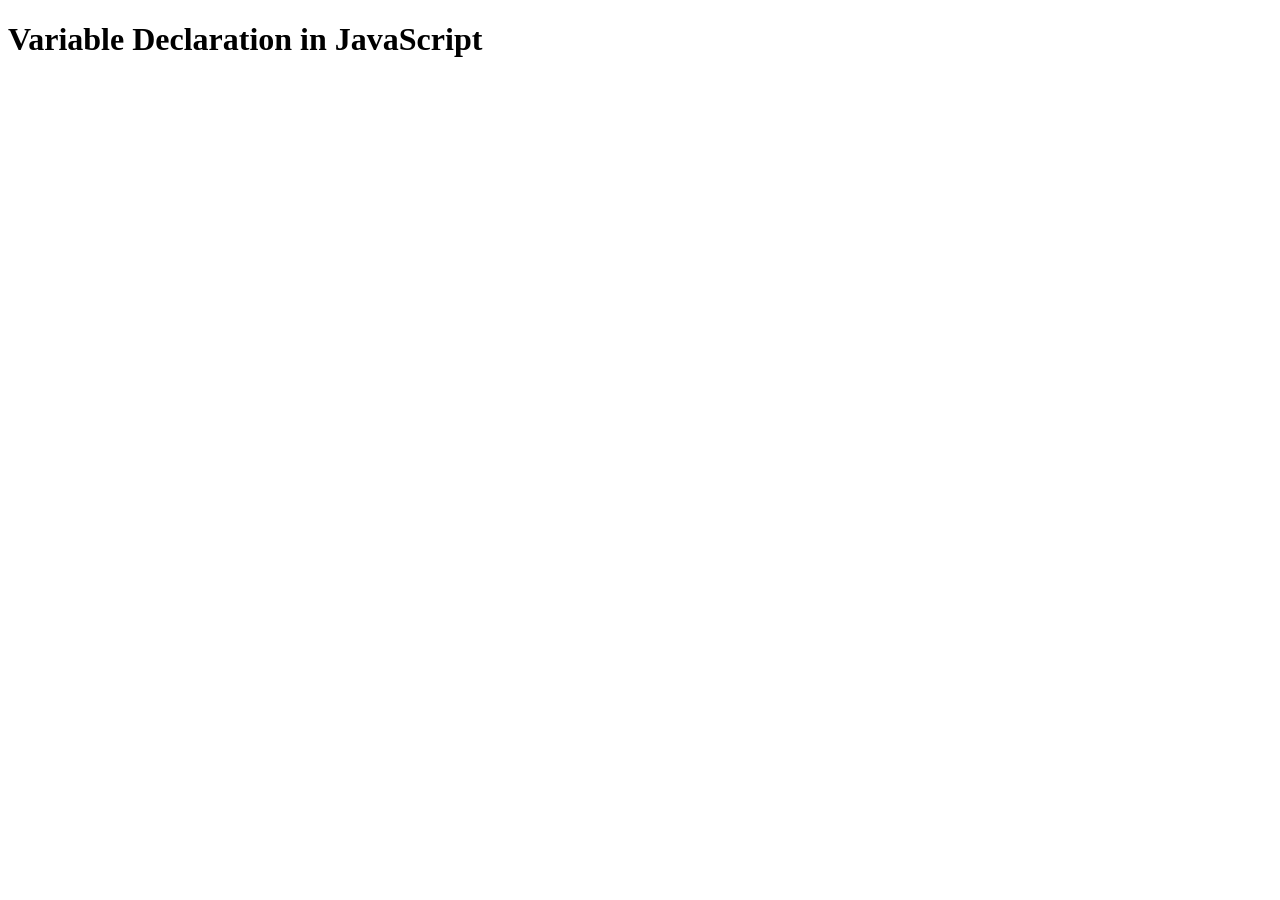
<file: day_1/index.html>
<!DOCTYPE html>
<html lang="en">
<head>
    <meta charset="UTF-8">
    <meta name="viewport" content="width=device-width, initial-scale=1.0">
    <title>Variable Declaration</title>
</head>
<body>
    <h1>Variable Declaration in JavaScript</h1>

    <script>
        var title = "Variable Declaration in JavaScript";
        var description = "This is an example of how to declare variables in JavaScript using the var keyword.";
        console.log("Title: " + title);
        console.log("Description: " + description);

        let name = "Nepal";
        let capital = "Kathmandu";
        let continent = "Asia";
        console.log("Country: " + name);
        console.log("Capital: " + capital);
        console.log("Continent: " + continent);

        if (name == "Nepal"){
            console.log("Name of the country:" + name);
            name = "India";
            console.log("Name of the country:" + name);
            // let name = "Bhutan";
            console.log("Name of the country:" + name);
            console.log("Title of the page:" + title);
            title = "Variable Declaration in JavaScript - Updated";
            console.log("Title of the page:" + title);
            var title = "Variable Declaration in JavaScript - Var Updated";
            console.log("Title of the page:" + title);
        }

        // undefined variable
        let x;
        console.log(x); // logs "undefined"

        // in case of const, you must assign a value at the time of declaration, and it cannot be reassigned later.
        const PI = 3.1428;
        console.log(PI);

        // referencing a variable before it is declared will result in a ReferenceError
        try{
            if (Math.random() > 0.5) {
                const y = 5;
            }
            console.log(y); // ReferenceError: y is not defined
        } catch (error) {        
            console.error(error);
        }

        try{
            if (Math.random() > 0.5) {
                var z = 10;
            }
            console.log(z); // logs 10, because var is function-scoped and hoisted
        } catch (error) {        
            console.error(error);
        }
        console.log("Just testing the referencing value");

        // THIS WILL CAUSE AN ERROR
        function f() {}
        const f = 5;

        // THIS WILL CAUSE AN ERROR TOO
        function f() {
        const g = 5;
        var g;
        }
    </script>
</body>
</html>
</file>
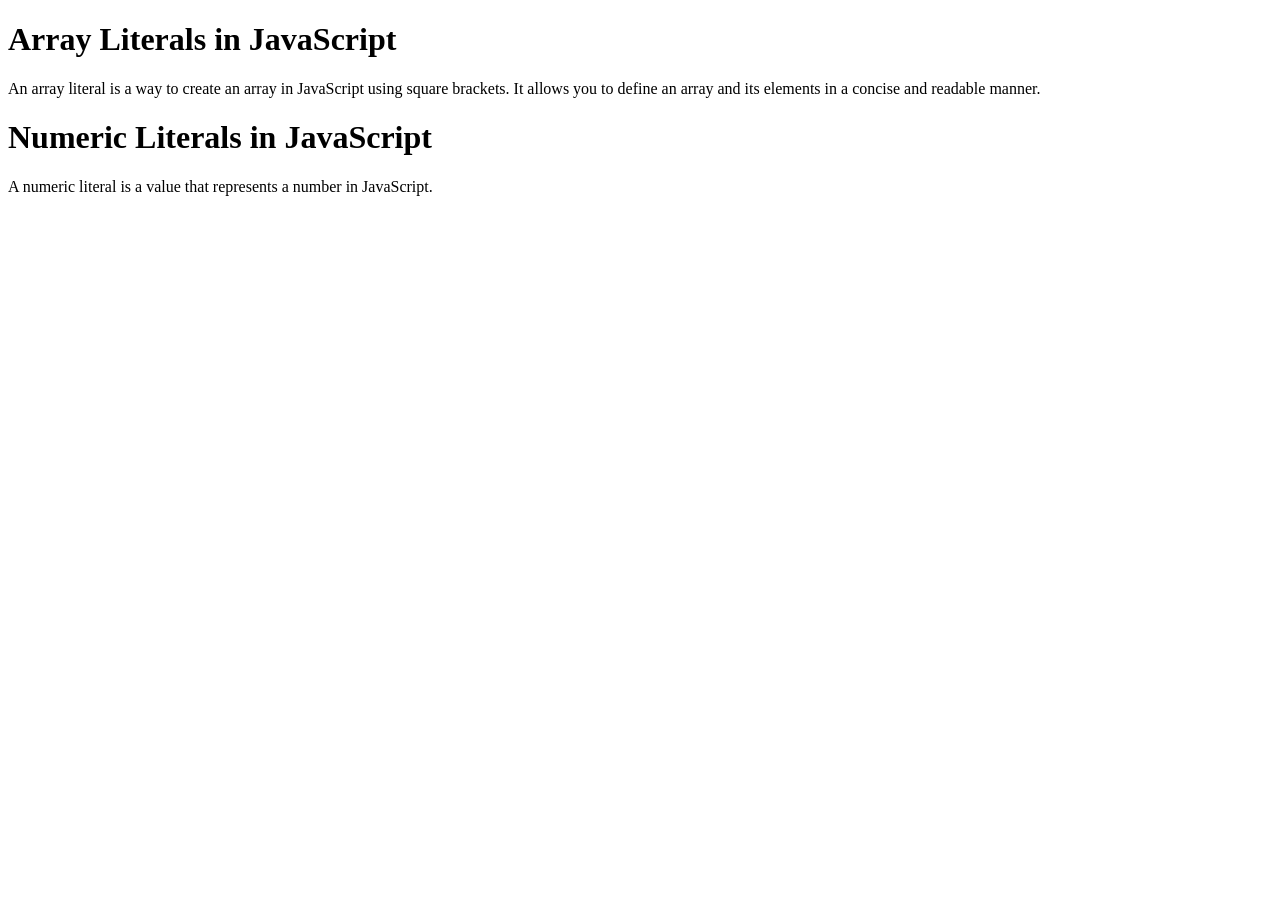
<file: day_2/index.html>
<!DOCTYPE html>
<html lang="en">
<head>
    <meta charset="UTF-8">
    <meta name="viewport" content="width=device-width, initial-scale=1.0">
    <title>Literals</title>
</head>
<body>
    <h1>Array Literals in JavaScript</h1>
    <p>An array literal is a way to create an array in JavaScript using square brackets. It allows you to define an array and its elements in a concise and readable manner.</p>

    <h1>Numeric Literals in JavaScript</h1>
    <p>A numeric literal is a value that represents a number in JavaScript.</p>
    <!-- Array Literals -->
    <script>
        // array with empty slots
        const myList = ["home", , "school"];
        console.log(myList); // Output: ["home", empty, "school"]
        console.log(myList[1]); // Output: undefined

        // to add an element to the empty slot
        myList[1] = "work";
        console.log(myList); // Output: ["home", "work", "school"]
        console.log(myList[1]);

        // to check the length of the array
        console.log(myList.length); // Output: 3

        // first slot is empty
        const myList2 = [, "home", , "school"];
        console.log(myList2); // Output: [empty, "home", empty, "school"]
        console.log(myList2.length); // Output: 4
        // assigning a value to the first slot
        myList2[0] = "work";
        console.log(myList2); // Output: ["work", "home", empty, "school"]
    </script>
    <!-- Numeric Literals -->
    <script>
        // decimal literal
        const decimalLiteral = 42;
        console.log(decimalLiteral); // Output: 42

        // hexadecimal literal
        const hexLiteral = 0x2A; // 0x indicates hexadecimal
        console.log(hexLiteral); // Output: 42

        // octal literal
        const octalLiteral = 0o52; // 0o indicates octal
        console.log(octalLiteral); // Output: 42

        // binary literal
        const binaryLiteral = 0b101010; // 0b indicates binary
        console.log(binaryLiteral); // Output: 42
    </script>
</body>
</html>
</file>
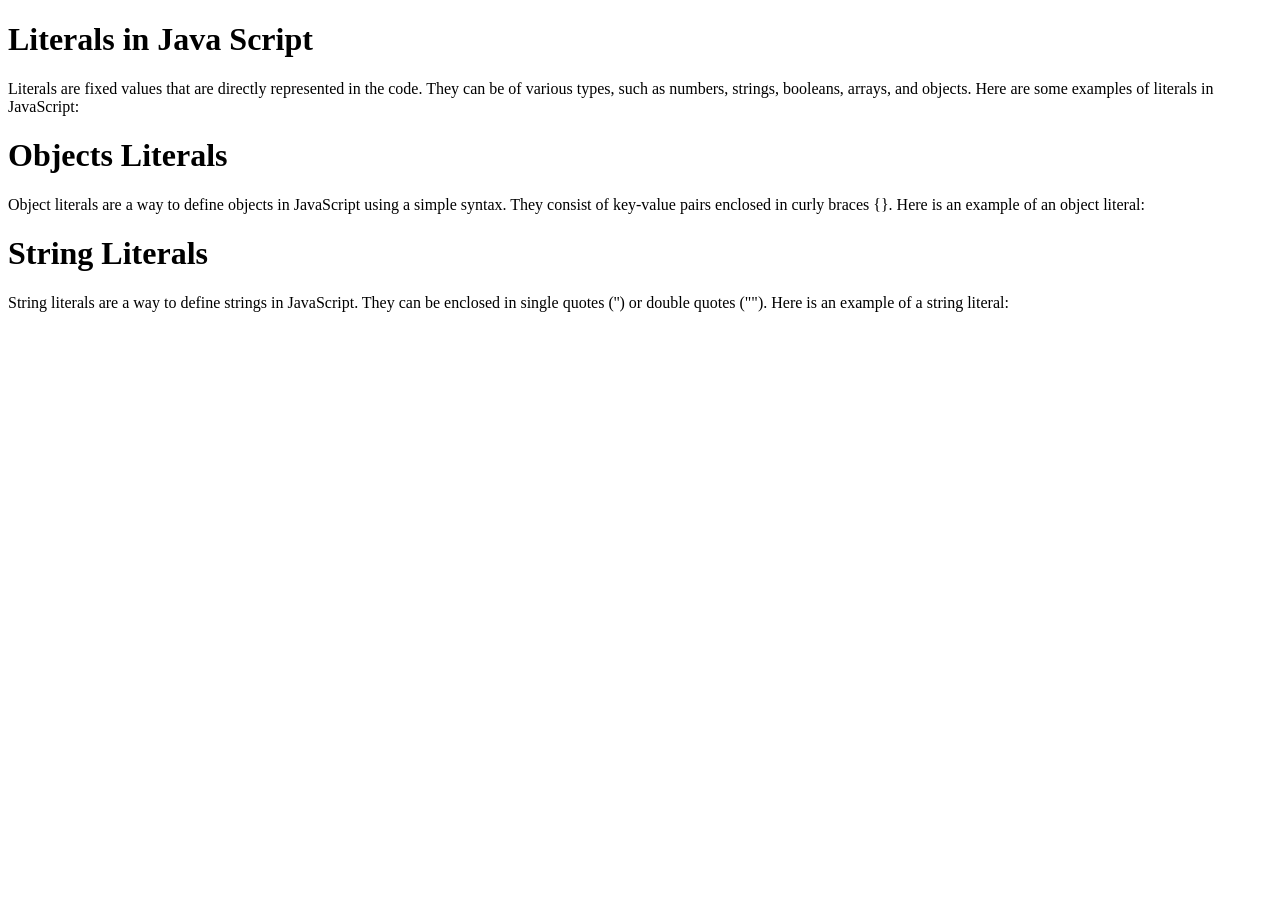
<file: day_3/index.html>
<!DOCTYPE html>
<html lang="en">
<head>
    <meta charset="UTF-8">
    <meta name="viewport" content="width=device-width, initial-scale=1.0">
    <title>Literals in Java Script</title>
</head>
<body>
    <h1> Literals in Java Script </h1>
    <p> Literals are fixed values that are directly represented in the code. They can be of various types, such as numbers, strings, booleans, arrays, and objects. Here are some examples of literals in JavaScript:</p>
    
    <h1> Objects Literals</h1>
    <p> Object literals are a way to define objects in JavaScript using a simple syntax. They consist of key-value pairs enclosed in curly braces {}. Here is an example of an object literal:</p>

    <h1>String Literals</h1>
    <p> String literals are a way to define strings in JavaScript. They can be enclosed in single quotes ('') or double quotes (""). Here is an example of a string literal:</p>

    <script>
        const person = {
            name: "Rajesh Hamal", role: "Actor", industry: "Nepali Film Industry"
        }
        console.log("Person Details: " + person.name + ", " + person.role + ", " + person.industry);

        const product = {
            productTitle: "Fantech Mouse - h100",
            price: 1536.50, 
            category: "Computer Accessories", 
            quantity: 12
        }
        console.log("Product Details: " + product.productTitle + ", " + product.price + ", " + product.category + ", " + product.quantity);

        const student = [
            {
                name: "Sita Magar",
                age: 22,
                grade: "A+",
                major: "Computer Science",
                activities: {
                sports: "Football",
                clubs: "Coding Club",
                volunteer: "Community Service",
                achievements: {
                    scholarship: "Full Scholarship",
                    awards: "Best Student Award"
                }
            }}, {name: "Harish Chaudhary", 
            age: 22, 
            grade: "B+", 
            major: "Managements",
            activities: {
                sports: "Football",
                clubs: "Coding Club",
                volunteer: "Community Service",
                achievements: {
                    scholarship: "Full Scholarship",
                    awards: "Best Student Award"
                }
            }}, {name: "Himal Shrestha", 
            age: 22, 
            grade: "A+", 
            major: "Computer Science",
            activities: {
                sports: "Football",
                clubs: "Coding Club",
                volunteer: "Community Service",
                achievements: {
                    scholarship: "Full Scholarship",
                    awards: "Best Student Award"
                }
            }}]
        console.log(student);
        console.log("Student Details: " + student[0].name + ", " + student[0].age + ", " + student[0].grade + ", " + student[0].major);

        console.log("Student Activities: " + student[0].activities.sports + ", " + student[0].activities.clubs + ", " + student[0].activities.volunteer);

        console.log("Student Achievements: " + student[0].activities.achievements.scholarship + ", " + student[0].activities.achievements.awards);

        const sales = "Toyota";

        function carTypes(name) {
        return name === "Honda" ? name : `Sorry, we don't sell ${name}.`;
        }

        const car = { myCar: "Saturn", getCar: carTypes("Honda"), special: sales };

        console.log(car.myCar); // Saturn
        console.log(car.getCar); // Honda
        console.log(car.special); // Toyota



    </script>

    <script>
        const name = "John";
        const age = 30;
        const city = "New York";

        // Using template literals to create a string
        const message = `My name is ${name}, I am ${age} years old, and I live in ${city}.`;

        console.log(message);
        console.log(name.length); // calling attributes
        console.log(name); // displaying the value of name
        console.log(name.toLowerCase()); // changing the case of name to lower case
        console.log(name.toUpperCase()); // changing the case of name to upper case
        console.log(name); // displaying the value of name again to show that it has not changed

        // string template literals
        // Basic literal string creation
        `In JavaScript '\n' is a line-feed.`;

        // Multiline strings
        `In JavaScript, template strings can run
        over multiple lines, but double and single
        quoted strings cannot.`;

        // String interpolation
        const college = "DAV College";
        const address = "Kathmandu, Nepal";
        console.log(`${college} is located in ${address}`);
        const time = "12:00 PM";
        console.log(`Hello ${name}, how are you ${time}?`);
    </script>
</body>
</html>
</file>
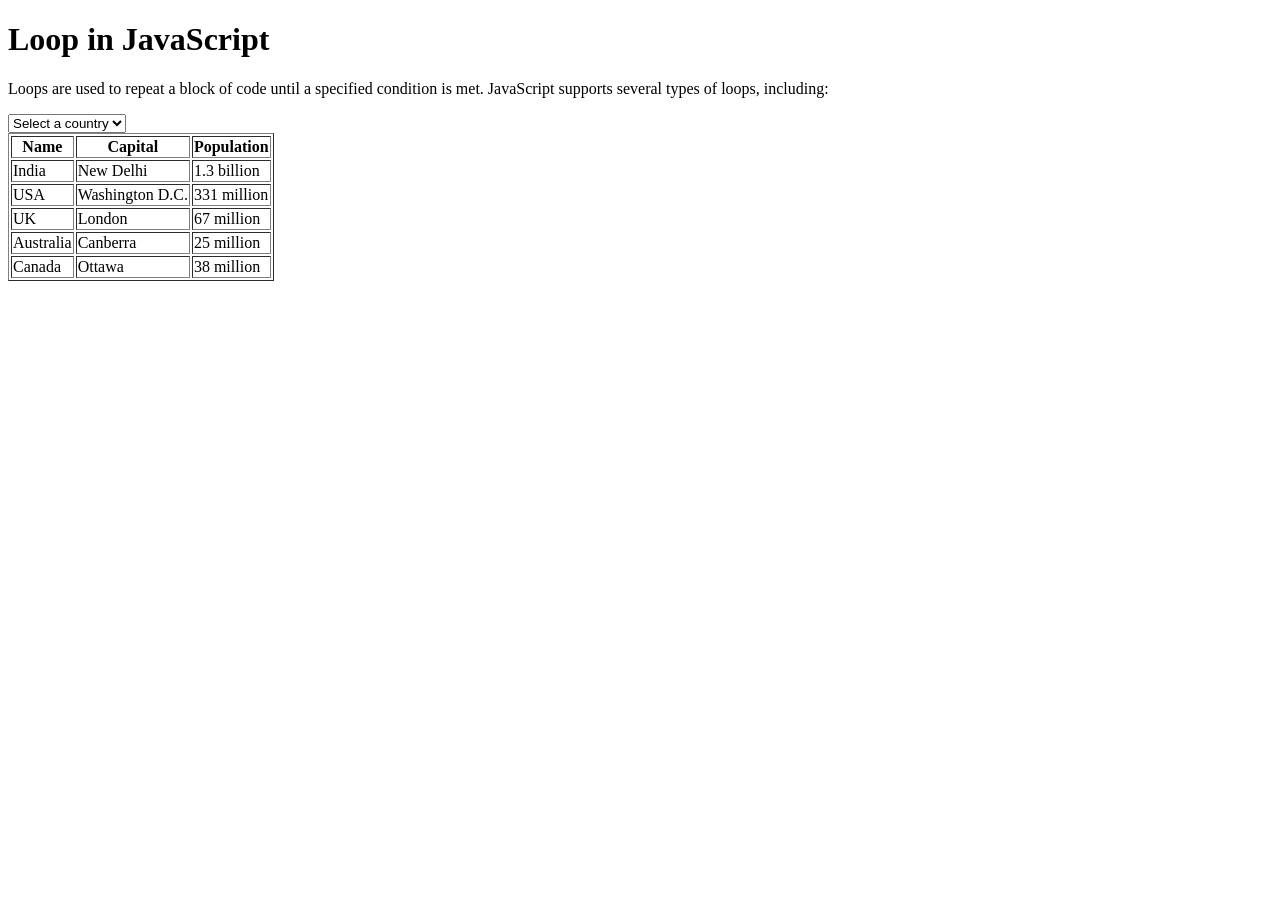
<file: day_4/index.html>
<!DOCTYPE html>
<html lang="en">
<head>
    <meta charset="UTF-8">
    <meta name="viewport" content="width=device-width, initial-scale=1.0">
    <title>Loop in JavaScript</title>
</head>
<body>
    <h1>Loop in JavaScript</h1>
    <p>Loops are used to repeat a block of code until a specified condition is met. JavaScript supports several types of loops, including:</p>

    <select id="country">
        <option value="Select a country">Select a country</option>
    </select>

    <!-- list of countries in table -->
    <table id="country_table" border="1">
        <thead id="country_table_head">
        </thead>
        <tbody id="country_table_body">
        </tbody>
    </table>
    <script>
        for (let step = 0; step < 5; step++) {
            // Runs 5 times, with values of step 0 through 4.
            console.log(`Walking east one step ${step}`);
        }

        // adding options to select element using for loop
        const countries = ['India', 'USA', 'UK', 'Australia', 'Canada'];
        const selectElement = document.getElementById('country');
        for (let i = 0; i < countries.length; i++) {
            const option = document.createElement('option');
            option.value = countries[i];
            option.textContent = countries[i];
            selectElement.appendChild(option);
        }

        // columns of table
        const columns = ['Name', 'Capital', 'Population'];
        const tableHead = document.getElementById('country_table_head');
        const headerRow = document.createElement('tr');
        for (let i = 0; i < columns.length; i++) {
            const th = document.createElement('th');
            th.textContent = columns[i];
            headerRow.appendChild(th);
        }
        tableHead.appendChild(headerRow);
        // rows of table
        const countryData = [
            { name: 'India', capital: 'New Delhi', population: '1.3 billion' },
            { name: 'USA', capital: 'Washington D.C.', population: '331 million' },
            { name: 'UK', capital: 'London', population: '67 million' },
            { name: 'Australia', capital: 'Canberra', population: '25 million' },
            { name: 'Canada', capital: 'Ottawa', population: '38 million' }
        ];
        const tableBody = document.getElementById('country_table_body');
        for (let i = 0; i < countryData.length; i++) {
            const row = document.createElement('tr');
            const nameCell = document.createElement('td');
            nameCell.textContent = countryData[i].name;
            row.appendChild(nameCell);
            const capitalCell = document.createElement('td');
            capitalCell.textContent = countryData[i].capital;
            row.appendChild(capitalCell);
            const populationCell = document.createElement('td');
            populationCell.textContent = countryData[i].population;
            row.appendChild(populationCell);
            tableBody.appendChild(row);
        }


        // do while loop example
        let i = 0;
        do {
            i += 1;
            console.log(i);
        } while (i < 5);

        // while loop example
        let n = 0;
        let x = 0;
        while (n < 3) {
            n++;
            x += n;
            console.log("value of x: " + x);
            console.log("value of n: " + n);
        }
        console.log("same value with different case");
        n = 0;
        x = 0;
        while (n < 3) {
            console.log("value of x: " + x);
            console.log("value of n: " + n);
            n++;
            x += n;
        }

        // for in loop example
        const person = { fname: "John", lname: "Doe", age: 25 };
        for (let key in person) {
            console.log(key + ": " + person[key]);
        }
        // using for in loop for object with nested object
        const student = {
            name: "Alice",
            age: 22,
            subjects: {
                math: 85,
                english: 90,
                science: 92
            }
        };
        for (let key in student) {
            if (typeof student[key] === 'object') {
                console.log(key + ":");
                for (let subKey in student[key]) {
                    console.log("  " + subKey + ": " + student[key][subKey]);
                }
            } else {
                console.log(key + ": " + student[key]);
            }
        }

        // for of loop example
        const arr = [3, 5, 7];
        arr.foo = "hello";

        for (const i in arr) {
            console.log(i);
        }
        // "0" "1" "2" "foo"

        for (const i of arr) {
            console.log(i);
        }
        // Logs: 3 5 7
    </script>
</body>
</html>
</file>
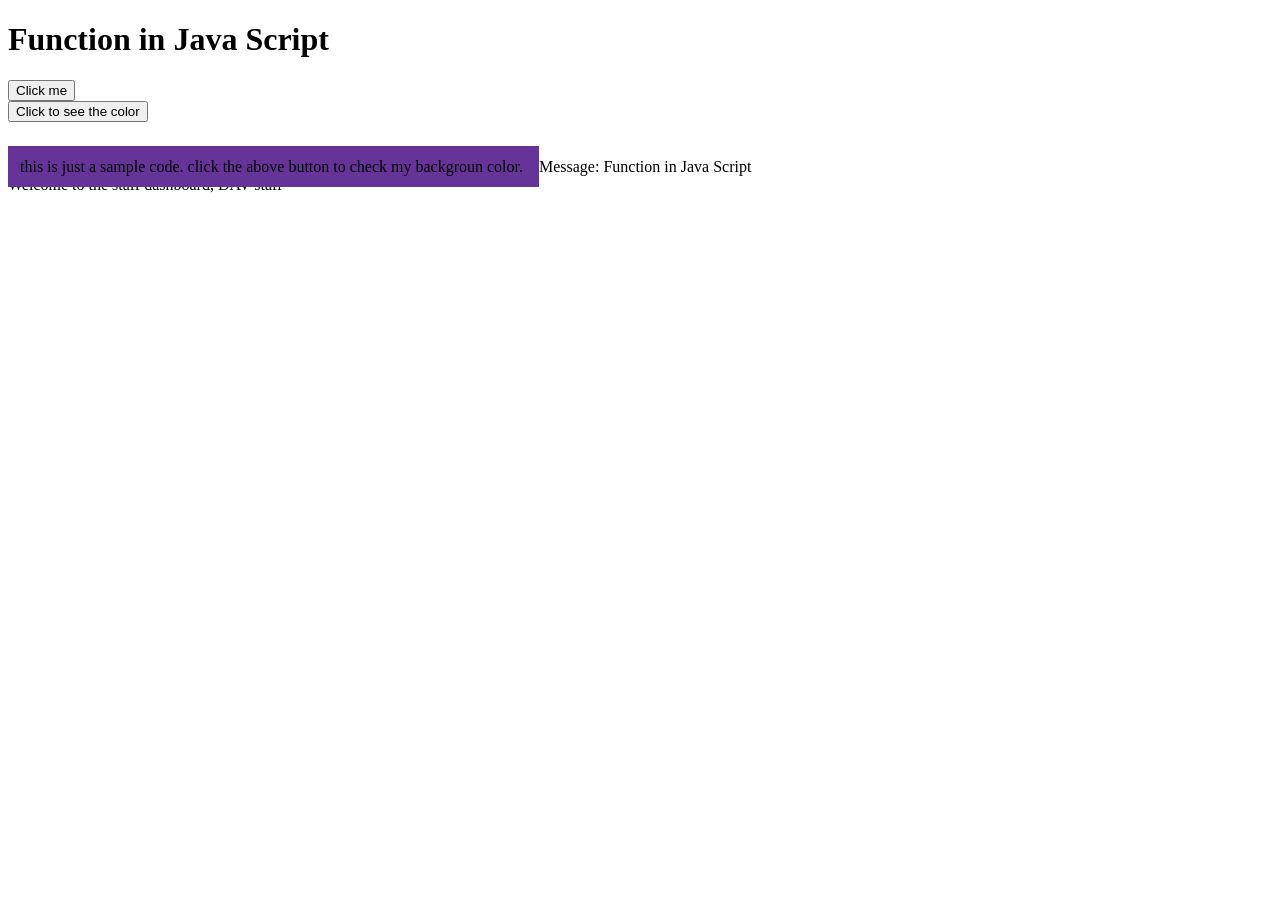
<file: day_5/index.html>
<!DOCTYPE html>
<html lang="en">
<head>
    <meta charset="UTF-8">
    <meta name="viewport" content="width=device-width, initial-scale=1.0">
    <title>Function in Java Script</title>
</head>
<body>
    <h1>Function in Java Script</h1>
    <button onclick="alert(`Sum of two number: ${calculateSum(12, 45)}`)">Click me</button>
    <br>
    <button onclick="changeColor()">Click to see the color</button> <br><br><br>
    <span id="hero" style="width: 100px; height: 200px; background-color: rebeccapurple; padding: 12px; top: 50%; position: relative; z-index: 100;">
        this is just a sample code. click the above button to check my backgroun color.
    </span>
    <script>
        // basic syntax of function in JavaScript
        // defining function
        function displayMessage(){
            let title = "Function in Java Script";
            console.log(`Message: ${title}`);
            document.write(`Message: ${title}`);
        }
        // calling function
        displayMessage();
        // built-in function
        alert("This is a built-in function.");

        // using event to call function
        function calculateSum(num_one, num_two){
            let result = num_one + num_two;
            return result;
        }

        // function with some extra logic to check and perform some task
        function userRole(user, role){
            if (role == "user"){
                document.write(`<br/>Welcome to the user dashboard, ${user}`);
            } else if (role == "admin"){
                document.write(`<br/>Welcome to the admin dashboard, ${user}`);
            } else if (role == "staff"){
                document.write(`<br/>Welcome to the staff dashboard, ${user}`);
            } else {
                document.write(`<br/>Welcome to the guest dashboard, ${user}`);
            }
        }
        // change the role: user/admin/staff/guest
        userRole("DAV staff", "staff");

        // changing color
        function changeColor(){
            const heroElement = document.getElementById("hero");
            heroElement.style.backgroundColor = "#336a99";
            heroElement.style.fontSize = "20px";
            heroElement.style.fontFamily = "sans-serif";
            heroElement.style.fontStyle = "italic";
        }
    </script>
</body>
</html>
</file>
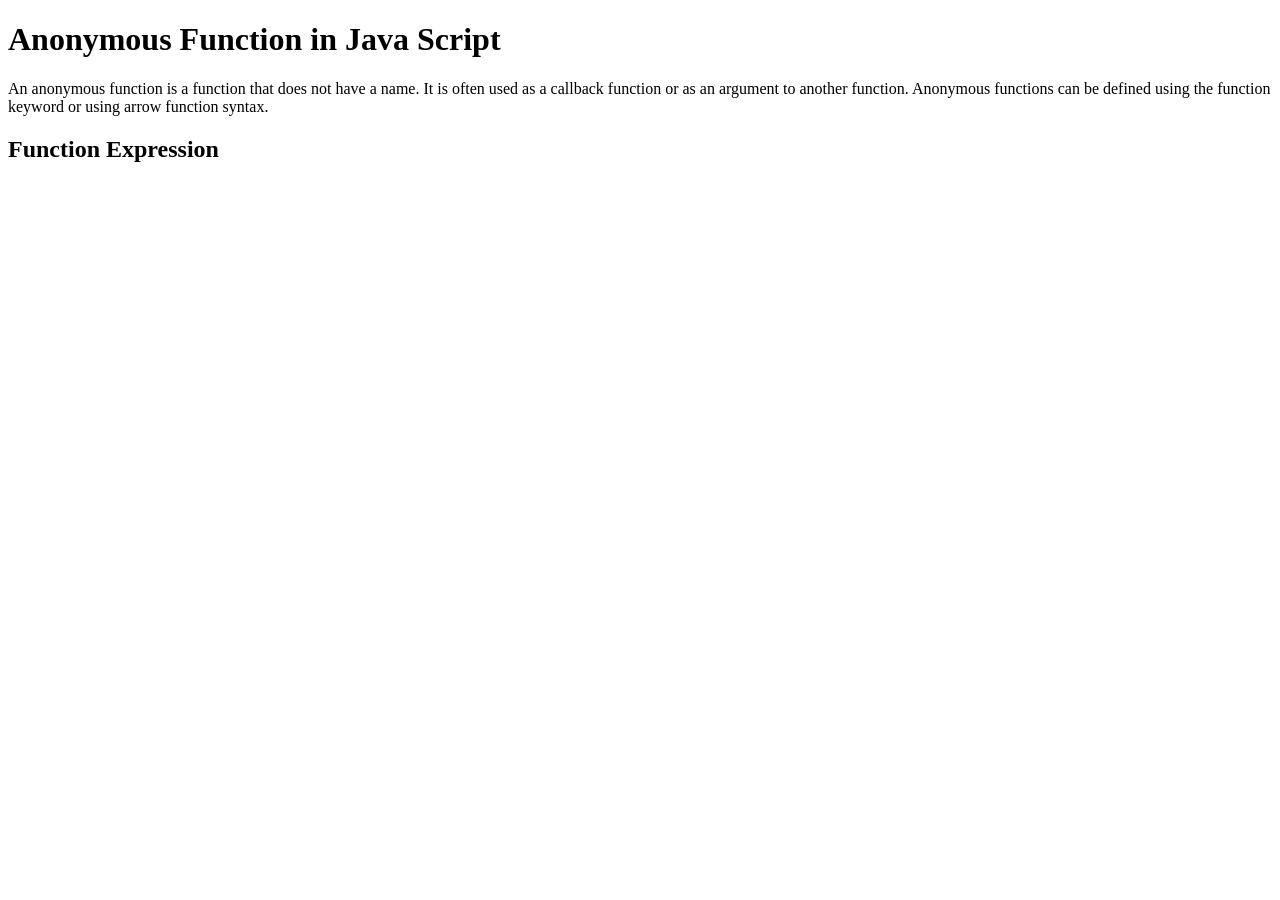
<file: day_6/index.html>
<!DOCTYPE html>
<html lang="en">
<head>
    <meta charset="UTF-8">
    <meta name="viewport" content="width=device-width, initial-scale=1.0">
    <title>Anonymous Function in Java Script</title>
</head>
<body>
    <h1>Anonymous Function in Java Script</h1>
    <p>An anonymous function is a function that does not have a name. It is often used as a callback function or as an argument to another function. Anonymous functions can be defined using the function keyword or using arrow function syntax.</p>
    <h2>Function Expression</h2>

    <script>
        function addSquares(a, b) {
            function square(x) {
                return x * x;
            }
            return square(a) + square(b);
        }

        const result = addSquares(4, 5);
        console.log("Sum of Squares: " + result);

        // function expression

        const factorial = function fac(n) {
            return n < 2 ? 1 : n * fac(n - 1);
        };

        console.log(factorial(5)); // 120

        // here: f in a function whereas a is an array. The map function applies the function f to each element of the array a and returns a new array with the results.
        function map(f, a) {
            const result = new Array(a.length);
            for (let i = 0; i < a.length; i++) {
                result[i] = f(a[i]);
            }
            return result;
        }

        const numbers = [0, 1, 2, 5, 10];
        const cubedNumbers = map(function (x) {
            return x * x * x;
        }, numbers);
        console.log(cubedNumbers); // [0, 1, 8, 125, 1000]
    </script>
</body>
</html>
</file>
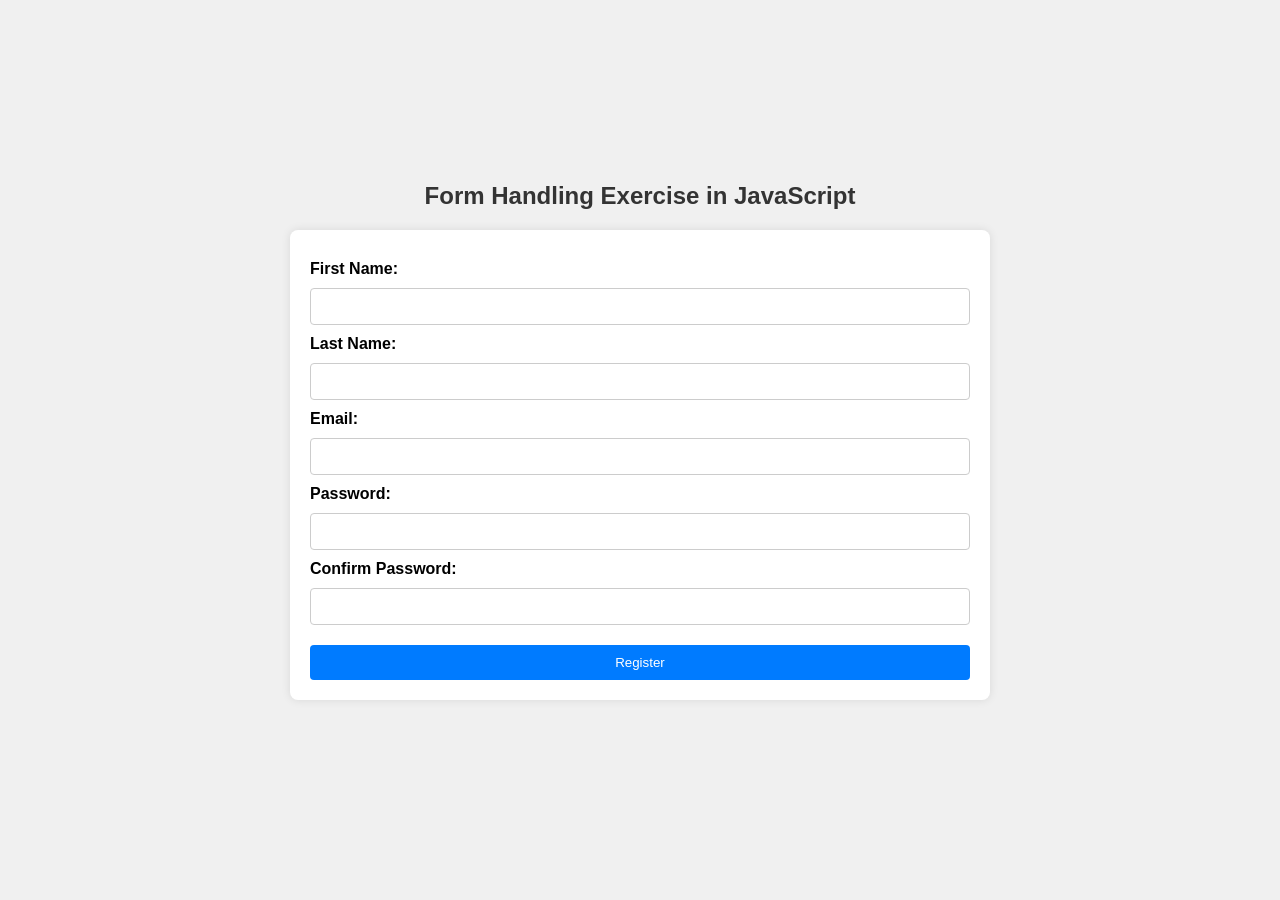
<file: day_7/index.html>
<!DOCTYPE html>
<html lang="en">
<head>
    <meta charset="UTF-8">
    <meta name="viewport" content="width=device-width, initial-scale=1.0">
    <title>Form Handling Exercise in JavaScript</title>
    <link rel="stylesheet" href="style.css">
</head>
<body onload="alert(`Welcome to Form Handling Exercise in JavaScript! Please fill out the form and submit it to see the results.`)">
    <section class="container">
        <h1>Form Handling Exercise in JavaScript</h1>
        <form id="login">
            <label>First Name: </label>
            <input type="text" name="first_name" id="firstName">
            <label>Last Name: </label>
            <input type="text" name="last_name" id="lastName">
            <label>Email: </label>
            <input type="email" name="email" id="email">
            <label>Password: </label>
            <input type="password" name="password" id="password">
            <label>Confirm Password: </label>
            <input type="password" name="confirm_password" id="confirmPassword">
            <input type="submit" value="Register" id="submitBtn">
        </form>
        <br>
        <span id="message">

        </span>
    </section>
    <section id="output">
    </section>
    <script src="script.js"></script>
</body>
</html>
</file>
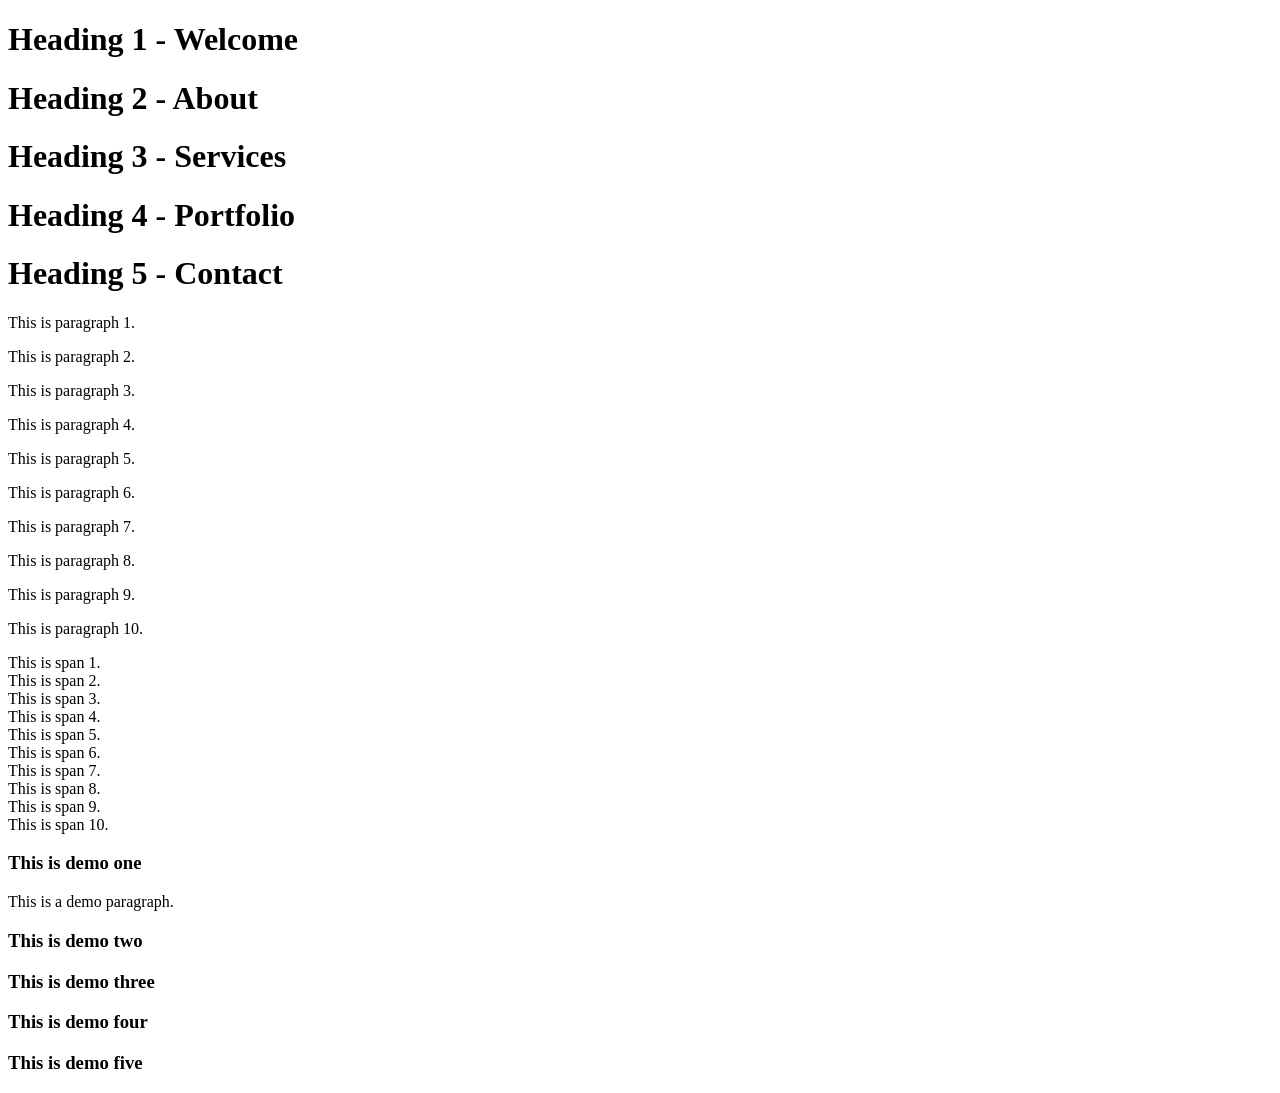
<file: day_8/index.html>
<!DOCTYPE html>
<html lang="en">
<head>
    <meta charset="UTF-8">
    <meta name="viewport" content="width=device-width, initial-scale=1.0">
    <title>Document Object Model Examples</title>
</head>
<body>
    <!-- Selecting Elements -->
    <!-- 5 h1 tags -->
    <h1>Heading 1 - Welcome</h1>
    <h1>Heading 2 - About</h1>
    <h1>Heading 3 - Services</h1>
    <h1>Heading 4 - Portfolio</h1>
    <h1>Heading 5 - Contact</h1>

    <!-- 10 p tags -->
    <p>This is paragraph 1.</p>
    <p>This is paragraph 2.</p>
    <p>This is paragraph 3.</p>
    <p>This is paragraph 4.</p>
    <p>This is paragraph 5.</p>
    <p>This is paragraph 6.</p>
    <p>This is paragraph 7.</p>
    <p>This is paragraph 8.</p>
    <p>This is paragraph 9.</p>
    <p>This is paragraph 10.</p>

    <!-- 10 span tags -->
    <span>This is span 1.</span><br>
    <span>This is span 2.</span><br>
    <span>This is span 3.</span><br>
    <span>This is span 4.</span><br>
    <span>This is span 5.</span><br>
    <span>This is span 6.</span><br>
    <span>This is span 7.</span><br>
    <span>This is span 8.</span><br>
    <span>This is span 9.</span><br>
    <span>This is span 10.</span>

    <!-- tags with class name -->
     <div class="demo container">
        <h3>This is demo one</h3>
        <p>This is a demo paragraph.</p>
     </div>
     <div class="demo">
        <h3>This is demo two</h3>
     </div>
     <div class="demo">
        <h3>This is demo three</h3>
     </div>
     <div class="demo container">
        <h3>This is demo four</h3>
     </div>
     <div class="demo">
        <h3>This is demo five</h3>
     </div>

    <script>
        // selecting elements by querySelector
        const firstHeading = document.querySelector('h1');
        console.log('First Heading:', firstHeading);
        // selecting content of tag
        console.log('First Heading Text:', firstHeading.textContent);

        // selecting all elements by querySelectorAll
        const allHeadings = document.querySelectorAll('h1');
        console.log('All Headings:', allHeadings);

        const allSpans = document.querySelectorAll('span');
        console.log('All Spans:', allSpans);

        // selecting any one of the element from querySelectorAll
        const secondHeading = allHeadings[1];
        console.log('Second Heading:', secondHeading);

        // selecting elements by class name with querySelectorAll
        const demoElements = document.querySelectorAll('.demo');
        console.log('Demo Elements:', demoElements);

        // selecting only container class elements with querySelectorAll
        const containerElements = document.querySelectorAll('.container');
        console.log('Container Elements:', containerElements);

        // selecting elements by class name with getElementsByClassName
        const demoElementsByClass = document.getElementsByClassName('demo');
        console.log('Demo Elements by Class Name:', demoElementsByClass);

        // selecting only container class elements with getElementsByClassName
        const containerElementsByClass = document.getElementsByClassName('container');
        console.log('Container Elements by Class Name:', containerElementsByClass);

        // selecting elements by tag name with getElementsByTagName
        const allParagraphs = document.getElementsByTagName('p');
        console.log('All Paragraphs:', allParagraphs);
    </script>
</body>
</html>
</file>
<file: day_7/style.css>
* {
    margin: 0;
    padding: 0;
    box-sizing: border-box;
    font-family: Arial, sans-serif;
}

h1 {
    margin-bottom: 20px;
    color: #333;
}

.container {
    background-color: #f0f0f0;
    padding: 5px;
    display: flex;
    flex-direction: column;
    align-items: center;
    justify-content: center;
    height: 100vh;
}

form {
    background-color: #fff;
    padding: 20px;
    border-radius: 8px;
    box-shadow: 0 0 10px rgba(0, 0, 0, 0.1);
    display: flex;
    flex-direction: column;
    align-items: flex-start;
    width: 700px;
}

label {
    font-weight: bold;
    margin-bottom: 10px;
    margin-top: 10px;
    width: 100%;
}

input[type="text"],
input[type="email"],
input[type="password"] {
    padding: 10px;
    width: 100%;
    border: 1px solid #ccc;
    border-radius: 4px;
}

input[type="text"]:focus,
input[type="email"]:focus,
input[type="password"]:focus {
    border-color: #08973d;
    outline: none;
}

input[type="submit"] {
    margin-top: 20px;
    padding: 10px 20px;
    background-color: #007BFF;
    color: #fff;
    border: none;
    border-radius: 4px;
    cursor: pointer;
    width: 100%;
}

.error {
    color: red;
    font-size: 0.9em;
    margin-top: 5px;
}

.success {
    color: green;
    font-size: 0.9em;
    margin-top: 5px;
}
</file>
